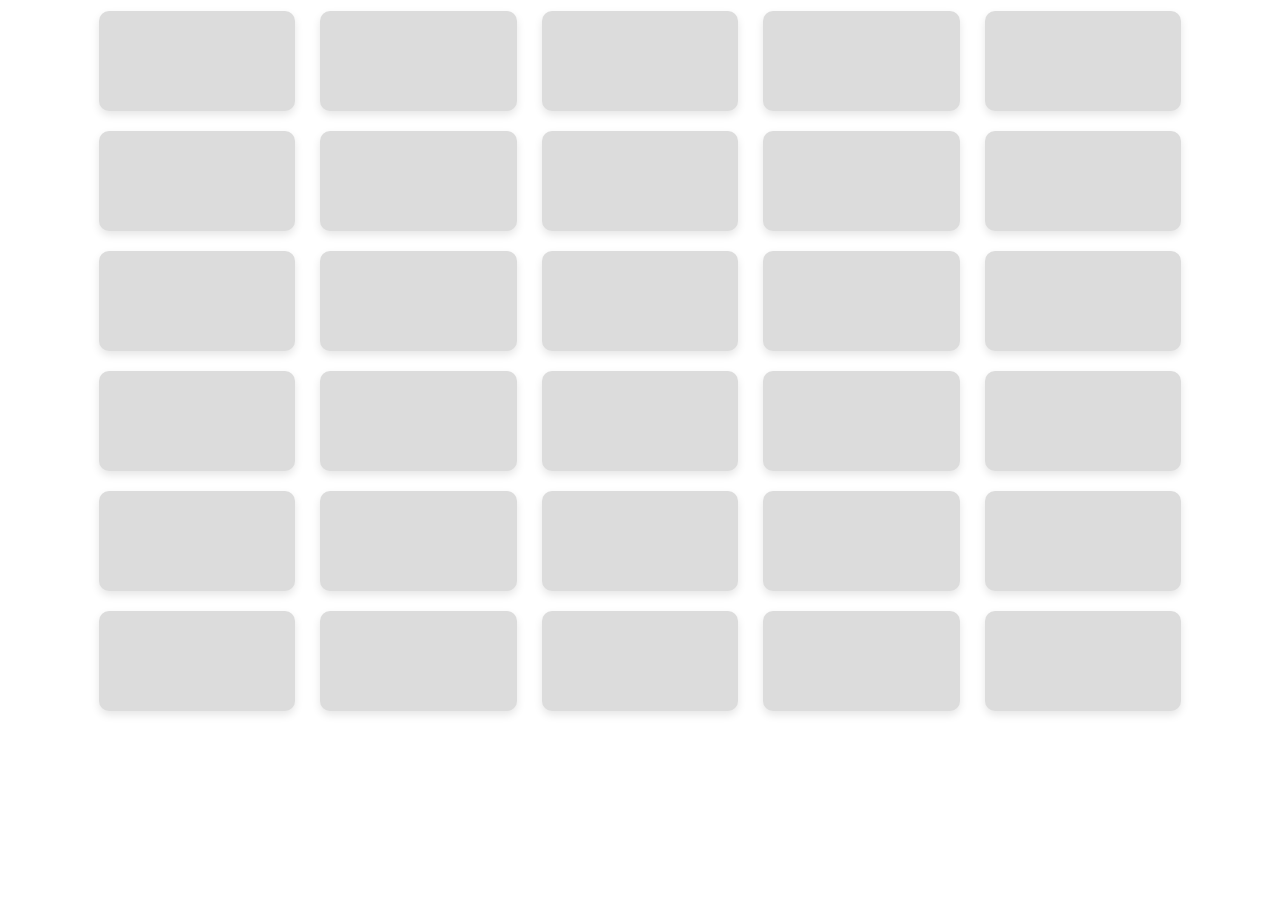
<file: cardmatch/index.html>
<!DOCTYPE html>
<html lang="en">
<head>
    <meta charset="UTF-8">
    <meta name="viewport" content="width=device-width, initial-scale=1.0">
    <title>Card Game</title>
    <link rel="stylesheet" href="style.css">
</head>
<body>
    <div class="card-container">

    </div>
    
</body>
<script src="index.js"></script>
</html>
</file>
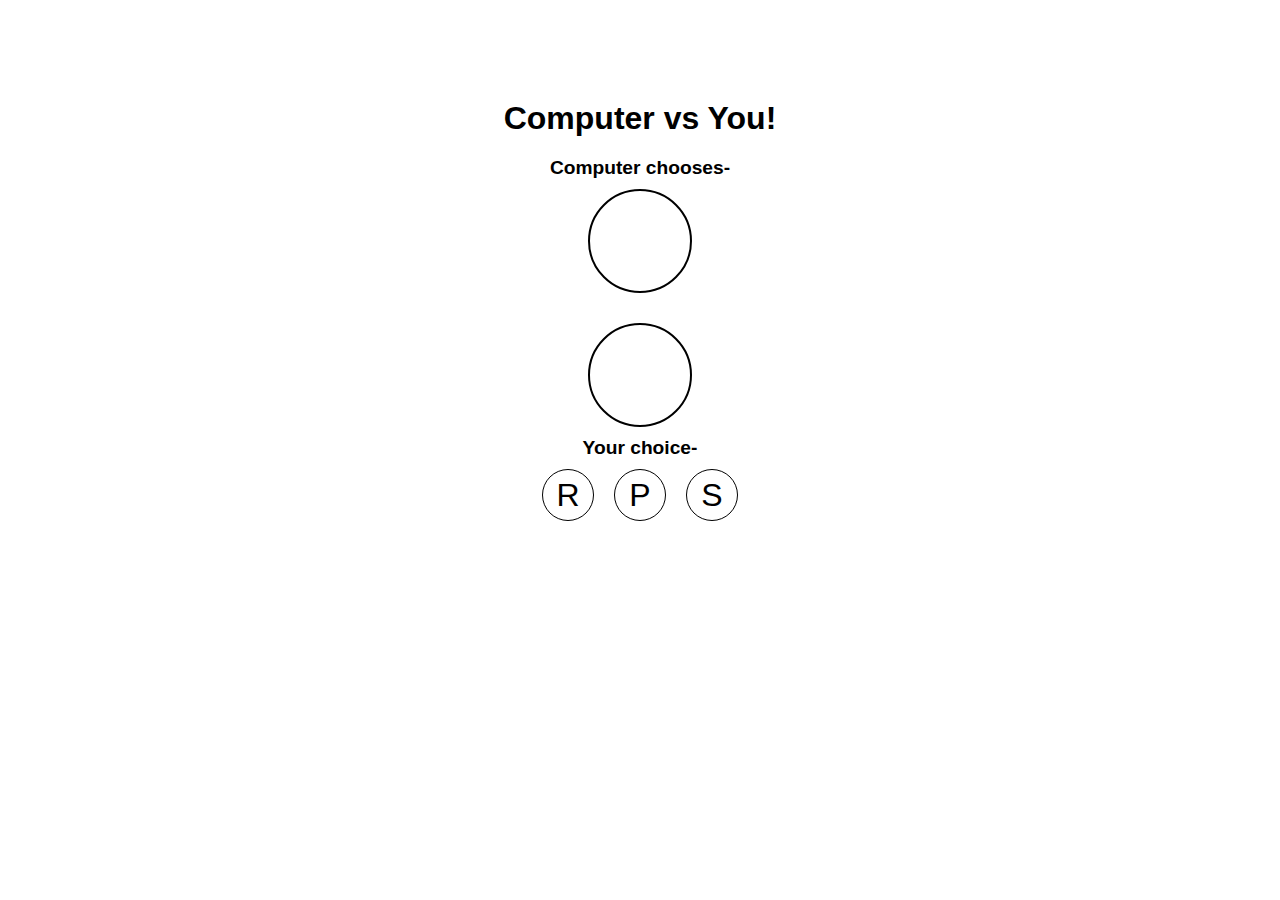
<file: rockpaperscissor/index.html>
<!DOCTYPE html>
<html lang="en">
<head>
    <meta charset="UTF-8">
    <meta name="viewport" content="width=device-width, initial-scale=1.0">
    <title>RockPaperScissor</title>
    <link rel="stylesheet" href="style.css">
</head>
<body>
    <div class="computer-console">
        <h1>Computer vs You!</h1>
        <h3>Computer chooses-</h3>
        <div class="circle-console"></div>
            <!-- computer cicrcular console with r,p,s -->
        </div>

    </div>
    <div class="player-console">
        <!-- circular console with r,p,s -->
         <div class="circle-console"></div>
         <h3>Your choice-</h3>
         <div class="options-container"> 
            <div class="options">R</div>
            <div class="options">P</div>
            <div class="options">S</div>
        </div>
        
    </div>
</body>
<script src="index.js"></script>
</html>
</file>
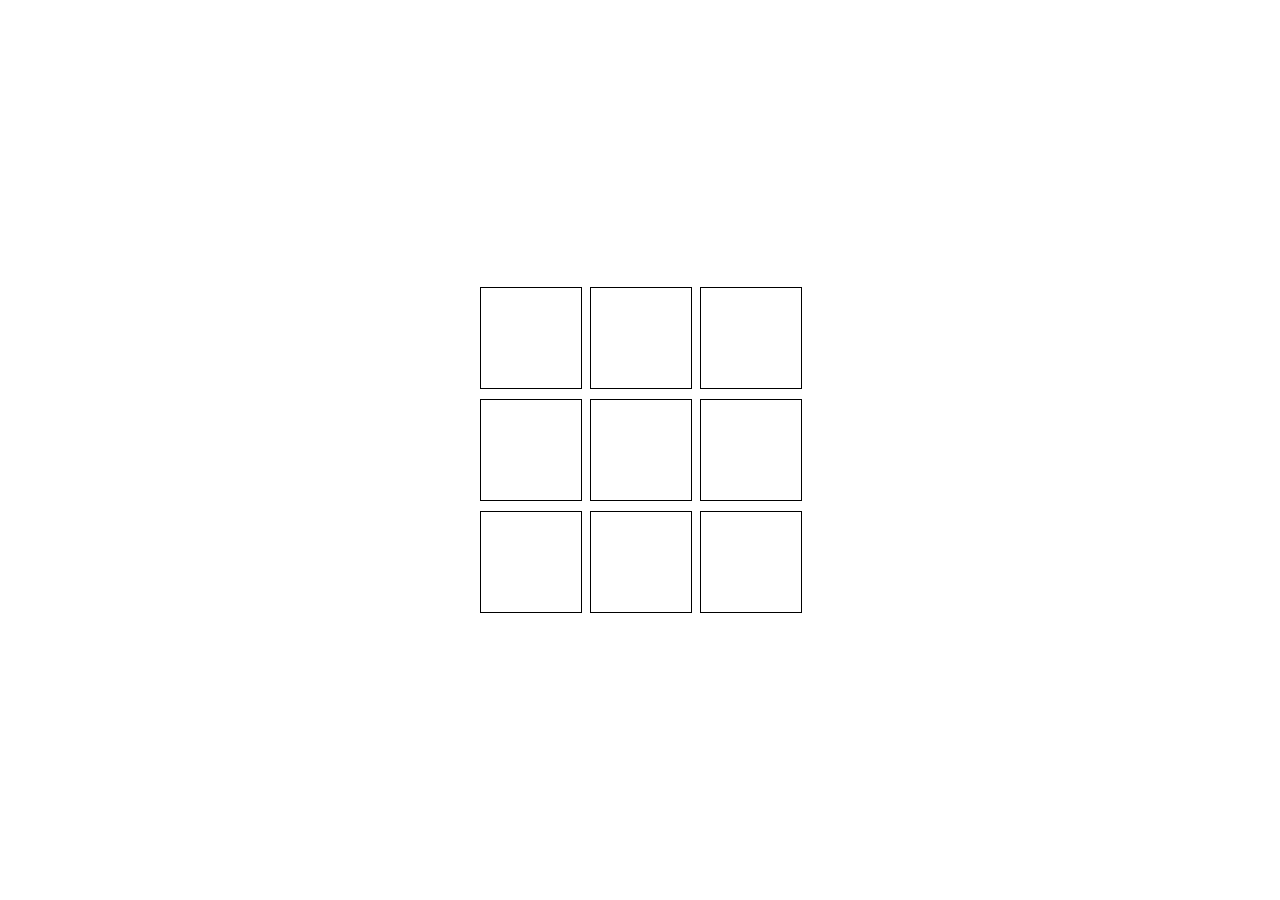
<file: tictactoegame/index.html>
<!DOCTYPE html>
<html lang="en">
<head>
<meta charset="UTF-8">
<meta name="viewport" content="width=device-width, initial-scale=1.0">
<title>Tic Tac Toe</title>
<link rel="stylesheet" href="style.css">
</head>
<body>
<div class="board"></div>


</body>
<script src="index.js"></script>
</html>
</file>
<file: cardmatch/style.css>
.card-container {
    display: flex;
    justify-content: center;
    flex-wrap: wrap;               
    align-items: flex-start;
    gap: 2%;                       
    padding: 0.2%;
    background-color: white;       
}

.card {
    background-color: gainsboro;
    border-radius: 10px;
    box-shadow: 0 4px 8px rgba(0, 0, 0, 0.1);
    width: calc(22% - 8%);         
    height: 80px;                  
    padding: 10px;                 
    margin-bottom: 20px;           
    display: flex;
    flex-direction: column;
    justify-content: center;
    align-items: center;
    text-align: center;
    font-size: 24px;
    font-weight: bold;
    color: transparent;           /* Make text invisible initially */
    cursor: pointer;
    transition: transform 0.3s ease, box-shadow 0.3s ease, color 0.3s ease;
}

.card.flipped {
    background-color: #fff;        /* Change background color when flipped */
    color: black;                  /* Make the text visible when flipped */
    transform: scale(1.05);        /* Slightly enlarge the card when flipped */
    box-shadow: 0 8px 16px rgba(0, 0, 0, 0.2); /* Enhance shadow when flipped */
}

.card:hover {
    transform: scale(1.1);
    box-shadow: 0 10px 20px rgba(120, 119, 119, 0.2);
}
</file>
<file: rockpaperscissor/style.css>
body {
    font-family: Arial, sans-serif;
    text-align: center;
    margin-top: 10px;
}

.player-console {
    margin-top: 30px; 
}

.computer-console {
    margin-top: 100px; 
}

.circle-console {
    border: 2px solid black;
    border-radius: 50%;
    width: 100px;
    height: 100px;
    display: flex;
    align-items: center;
    justify-content: center;
    margin: 0 auto;
}

h1 {
    font-size: 2em;
    margin-bottom: 20px;
}

h3 {
    margin: 10px 0;
    font-size: 1.2em;
}

.options-container {
    display: flex;
    justify-content: center;
    gap: 20px; 
}

.options {
    font-size: 2em;
    cursor: pointer;
    display: flex;
    align-items: center;
    justify-content: center;
    width: 50px;
    height: 50px;
    border: 1px solid black;
    border-radius: 50%;
}
</file>
<file: tictactoegame/style.css>
body {
    display: flex;
    justify-content: center;
    align-items: center;
    height: 100vh;
    margin: 0;
  }
  .board {
    display: grid;
    grid-template-columns: repeat(3, 100px);
    grid-gap: 10px;
  }
  .cell {
    width: 100px;
    height: 100px;
    border: 1px solid black;
    display: flex;
    justify-content: center;
    align-items: center;
    font-size: 2rem;
    cursor: pointer;
  }
</file>
